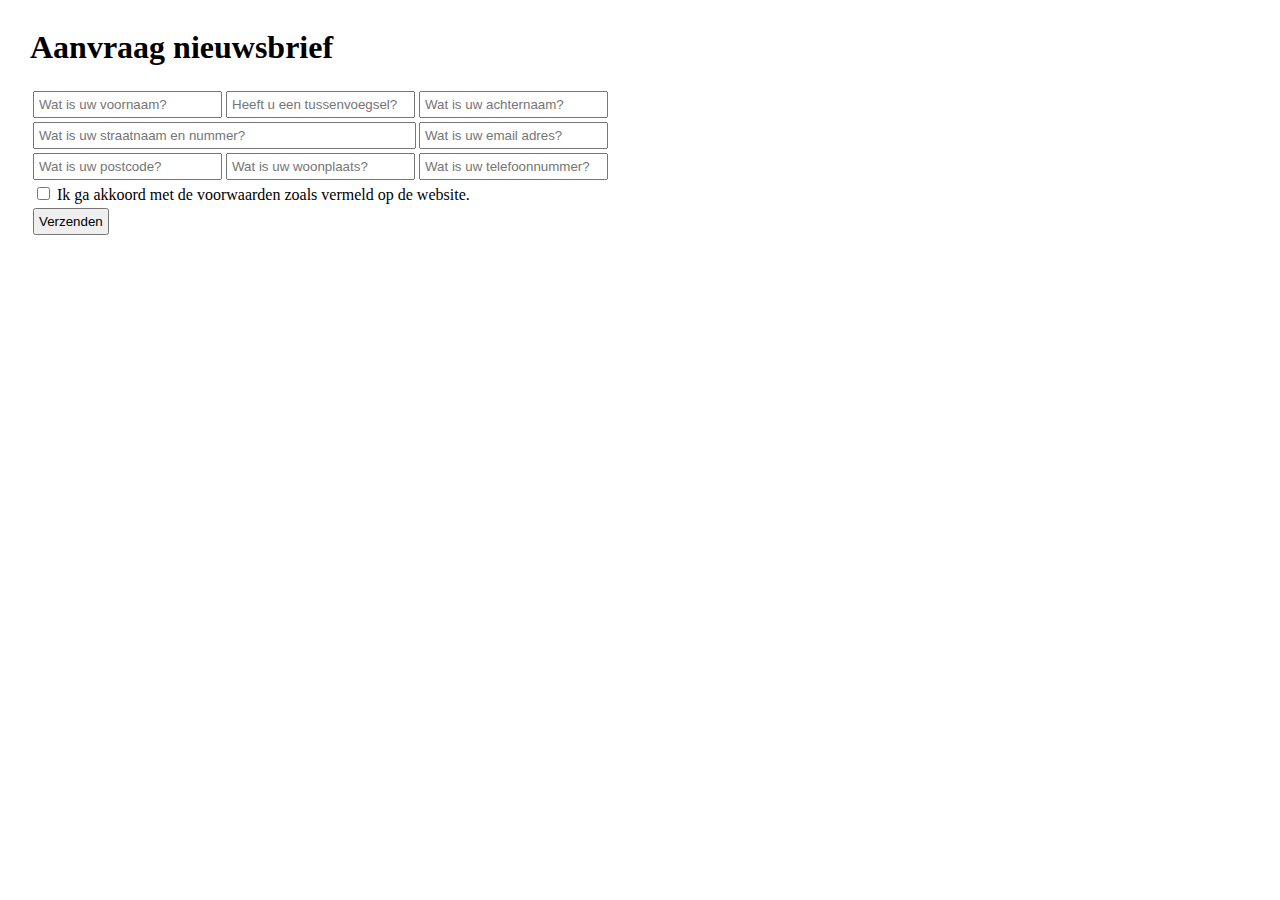
<file: acceptatieomgeving/index.html>
<!DOCTYPE html>
<html lang="nl">

<head>
    <meta charset="UTF-8">
    <meta name="description" content="Schrijf je in voor onze nieuwsbrief">
    <meta name="keywords" content="Nieuwsbrief">
    <meta name="author" content="Quinten Does">
    <meta name="viewport" content="width=device-width, initial-scale=1.0">

    <link rel="stylesheet" href="css/style.css">

    <title>Aanvraag nieuwsbrief</title>
</head>

<body>

    <form method="post" action="">
            <h1>Aanvraag nieuwsbrief</h1>
            
        <table>
            <tr>
                <td class="form">
                    <input type="text" name="Voornaam" placeholder="Wat is uw voornaam?" required>
                </td>
                <td class="form">
                    <input type="text" name="Tussenvoegsel" placeholder="Heeft u een tussenvoegsel?">
                </td>
                <td class="form">
                    <input type="text" name="Achternaam" placeholder="Wat is uw achternaam?" required>
                </td>
            </tr>

            <tr>
                <td colspan="2" class="form">
                    <input type="text" name="Straat" placeholder="Wat is uw straatnaam en nummer?" class="straat" required>
                </td>
                <td class="form">
                    <input type="email" name="email" placeholder="Wat is uw email adres?" required>
                </td>
            </tr>

            <tr>
                <td class="form">
                    <input type="text" name="Postcode" placeholder="Wat is uw postcode?" required>
                </td>
                <td class="form">
                    <input type="text" name="Woonplaats" placeholder="Wat is uw woonplaats?" required>
                </td>
                <td class="form">
                    <input type="tel" name="Telefoon" placeholder="Wat is uw telefoonnummer?" required>
                </td>
            </tr>

            <tr>
                <td colspan="3" class="form">
                    <input type="checkbox" id="voorwaarden" name="akkoord" required></input>
                    <label for="voorwaarden">Ik ga akkoord met de voorwaarden zoals vermeld op de website.</label>
                </td>
            </tr>

            <tr>
                <td colspan="3" class="form">
                    <input type="submit" value="Verzenden">
                </td>
            </tr>
        </table>
    </form>

</body>

</html>
</file>
<file: acceptatieomgeving/css/style.css>
html, body {
    margin:0px;
    height:100%;
}

form {
    width:max-content;

    padding-left:30px;
    padding-top:8px;
    padding-bottom:8px;
}

td > .straat {
    width:97%
}

.form > input {
    padding:4px;
}
</file>
